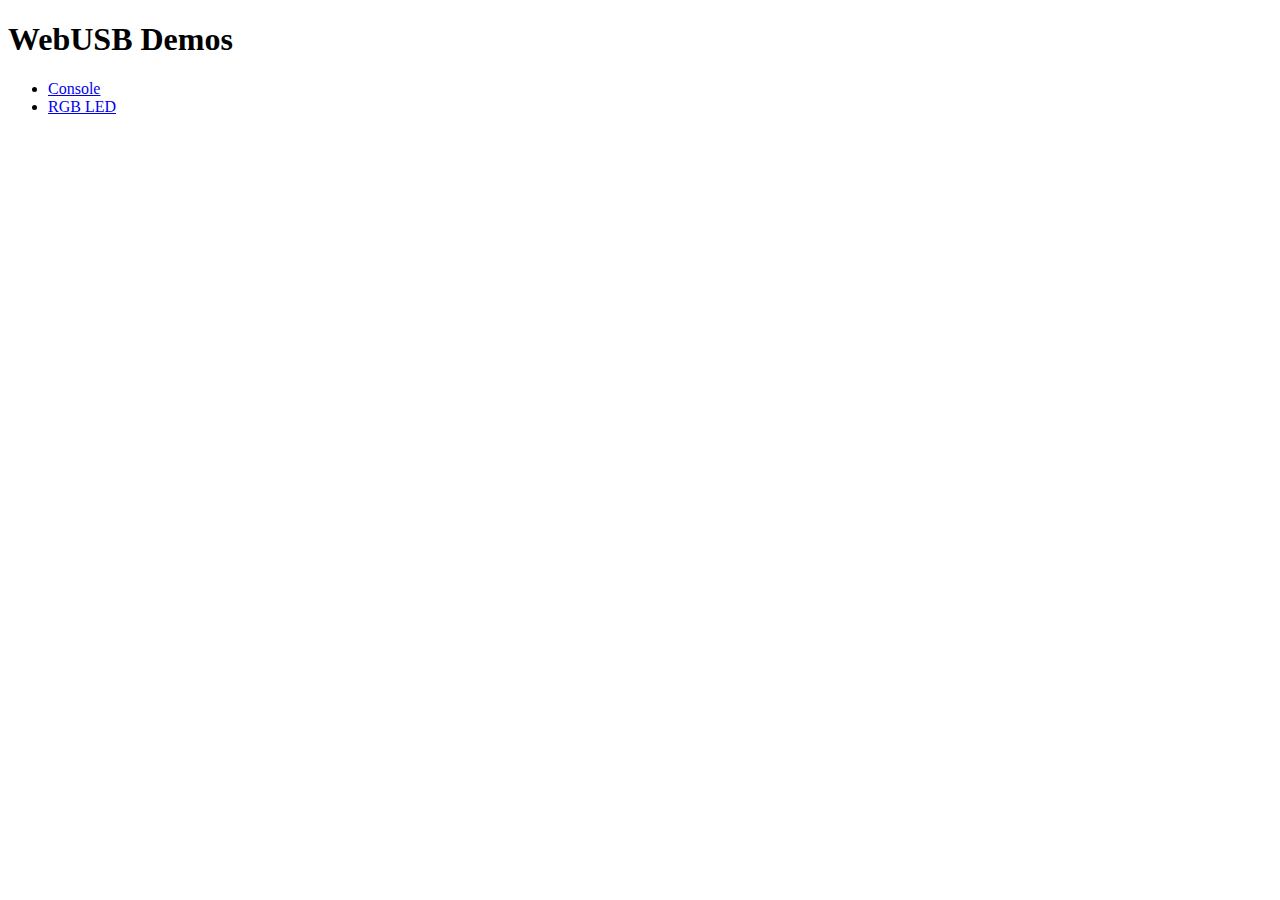
<file: public/control/arduino-gh-pages/demos/index.html>
<!DOCTYPE html>
<html>
  <head>
    <title>WebUSB Demos</title>
  </head>
  <body>
    <h1>WebUSB Demos</h1>
    <ul>
      <li><a href="console/">Console</a></li>
      <li><a href="rgb/">RGB LED</a></li>
    </ul>
  </body>
</html>
</file>
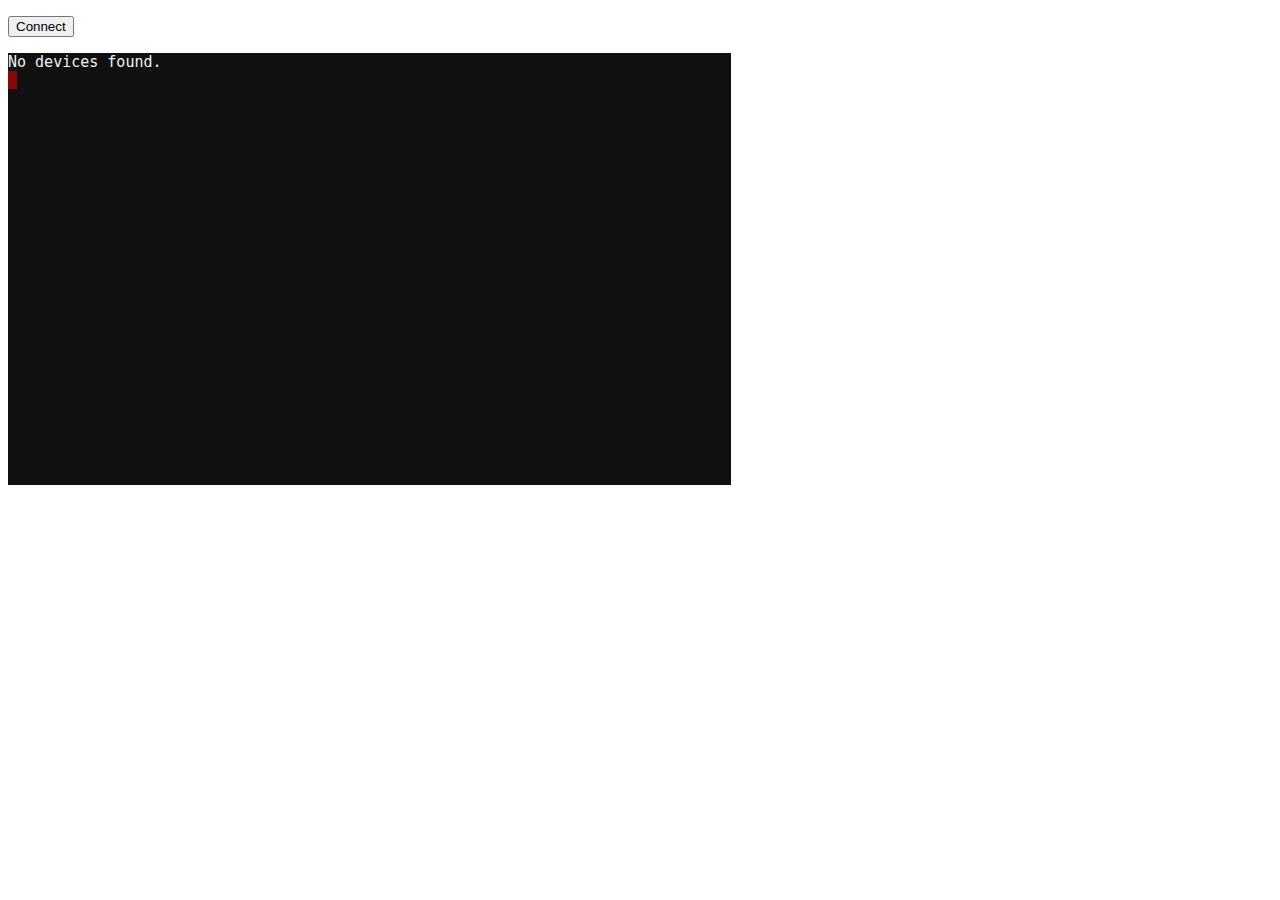
<file: public/control/arduino-gh-pages/demos/console/index.html>
<!DOCTYPE html>
<html>
  <head>
    <!-- Origin Trial Token, feature = WebUSB (For Chrome M57+), origin = https://webusb.github.io, expires = 2017-06-19 -->
    <meta http-equiv="origin-trial" data-feature="WebUSB (For Chrome M57+)" data-expires="2017-06-19" content="[base64]">
    <title>Console</title>
    <script src="hterm_all.js"></script>
    <script src="../serial.js"></script>
    <script src="console.js"></script>
  </head>
  <body>
    <p>
      <button id="connect">Connect</button>
    </p>
    <div id="terminal" style="position:relative; width:100%; height:100%"></div>
  </body>
</html>
</file>
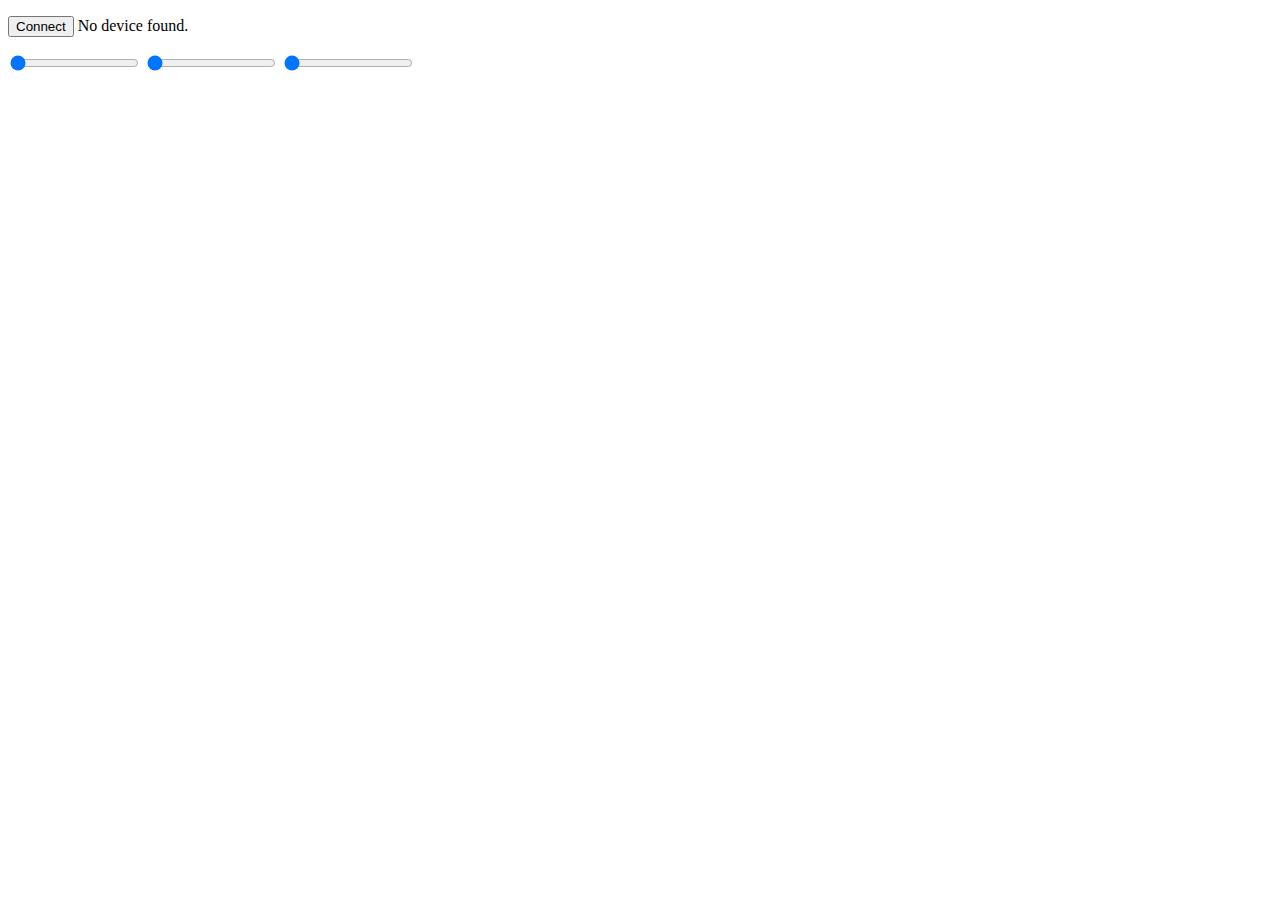
<file: public/control/arduino-gh-pages/demos/rgb/index.html>
<!DOCTYPE html>
<html>
  <head>
    <!-- Origin Trial Token, feature = WebUSB (For Chrome M57+), origin = https://webusb.github.io, expires = 2017-06-19 -->
    <meta http-equiv="origin-trial" data-feature="WebUSB (For Chrome M57+)" data-expires="2017-06-19" content="[base64]">
    <title>RGB LED</title>
    <script src="../serial.js"></script>
    <script src="rgb.js"></script>
  </head>
  <body>
    <p>
      <button id="connect">Connect</button> <span id="status"></span>
    </p>
    <input type="range" min="0" max="255" value="0" id="red"/>
    <input type="range" min="0" max="255" value="0" id="green"/>
    <input type="range" min="0" max="255" value="0" id="blue"/>
  </body>
</html>
</file>
